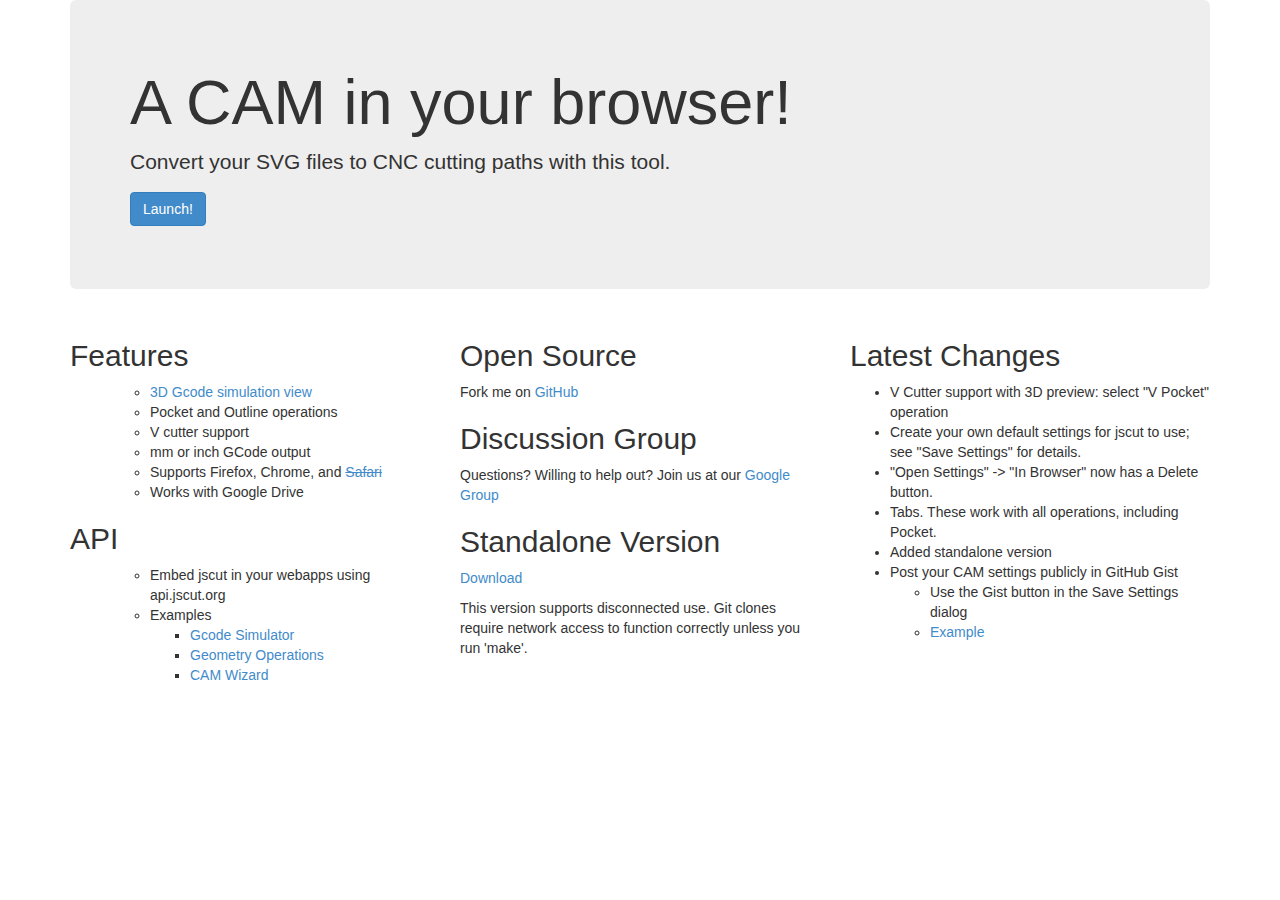
<file: i/jscut/index.html>
<!DOCTYPE html>
<html lang="en">
<head>
  <meta charset="utf-8">
  <title>jscut.org</title>
  <meta name="viewport" content="width=device-width, initial-scale=1.0">
  <meta name="description" content="">
  <meta name="author" content="">
    <link href="lib/bootstrap-3.1.1/css/bootstrap.min.css" rel="stylesheet">
    <script src="lib/jquery-2.1.1.min.js"></script>
    <script src="lib/bootstrap-3.1.1/js/bootstrap.min.js"></script>
</head>

<body>
<div class="container">
    <div class="row clearfix">
        <div class="col-md-12 column">
            <div class="jumbotron">
                <h1>
                    A CAM in your browser!
                </h1>
                <p>
                    Convert your SVG files to CNC cutting paths with this tool.
                </p>
                <p>
                    <a class="btn btn-primary btn-large" href="jscut.html">Launch!</a>
                </p>
            </div>
        </div>
    </div>
    <div class="row clearfix">
        <div class="col-md-4 column">
            <h2>
                Features
            </h2>
            <ul>
                <ul>
                    <li><a href="RenderPath.html">3D Gcode simulation view</a></li>
                    <li>Pocket and Outline operations</li>
                    <li>V cutter support</li>
                    <li>mm or inch GCode output</li>
                    <li>Supports Firefox, Chrome, and <a href="https://github.com/tbfleming/jscut/issues/24"><del>Safari</del></a></li>
                    <li>Works with Google Drive</li>
                </ul>
            </ul>
            <h2>
                API
            </h2>
            <ul>
                <ul>
                    <li>Embed jscut in your webapps using api.jscut.org</li>
                    <li>Examples<ul>
                        <li><a href="http://jsfiddle.net/UbHPd/">Gcode Simulator</a></li>
                        <li><a href="http://jsfiddle.net/tbfleming/cLwgd/">Geometry Operations</a></li>
                        <li><a href="http://jsfiddle.net/tbfleming/p4nwp/">CAM Wizard</a></li>
                        </ul></li>
                </ul>
            </ul>
        </div>
        <div class="col-md-4 column">
            <h2>
                Open Source
            </h2>
            <p>
                Fork me on <a href="https://github.com/tbfleming/jscut">GitHub</a>
            </p>
            <h2>
                Discussion Group
            </h2>
            <p>
                Questions? Willing to help out? Join us at our <a href="https://groups.google.com/forum/#!forum/jscut">Google Group</a>
            </p>
            <h2>
                Standalone Version
            </h2>
            <p>
                <a href="http://api.jscut.org/jscut_standalone.tar.gz">Download</a>
            </p>
            <p>
                This version supports disconnected use. Git clones require network access to function correctly unless you run 'make'.
            </p>
        </div>
        <div class="col-md-4 column">
            <h2>
                Latest Changes
            </h2>
            <ul>
                <li>V Cutter support with 3D preview: select "V Pocket" operation</li>
                <li>Create your own default settings for jscut to use; see "Save Settings" for details.</li>
                <li>"Open Settings" -> "In Browser" now has a Delete button.</li>
                <li>Tabs. These work with all operations, including Pocket.</li>
                <li>Added standalone version</li>
                <li>
                    Post your CAM settings publicly in GitHub Gist<ul>
                        <li>Use the Gist button in the Save Settings dialog</li>
                        <li><a href="http://jscut.org/jscut.html?gist=6cd7ccd0f24a6507cf42">Example</a></li>
                    </ul>
                </li>
            </ul>
        </div>
    </div>
</div>
</body>
</html>
</file>
